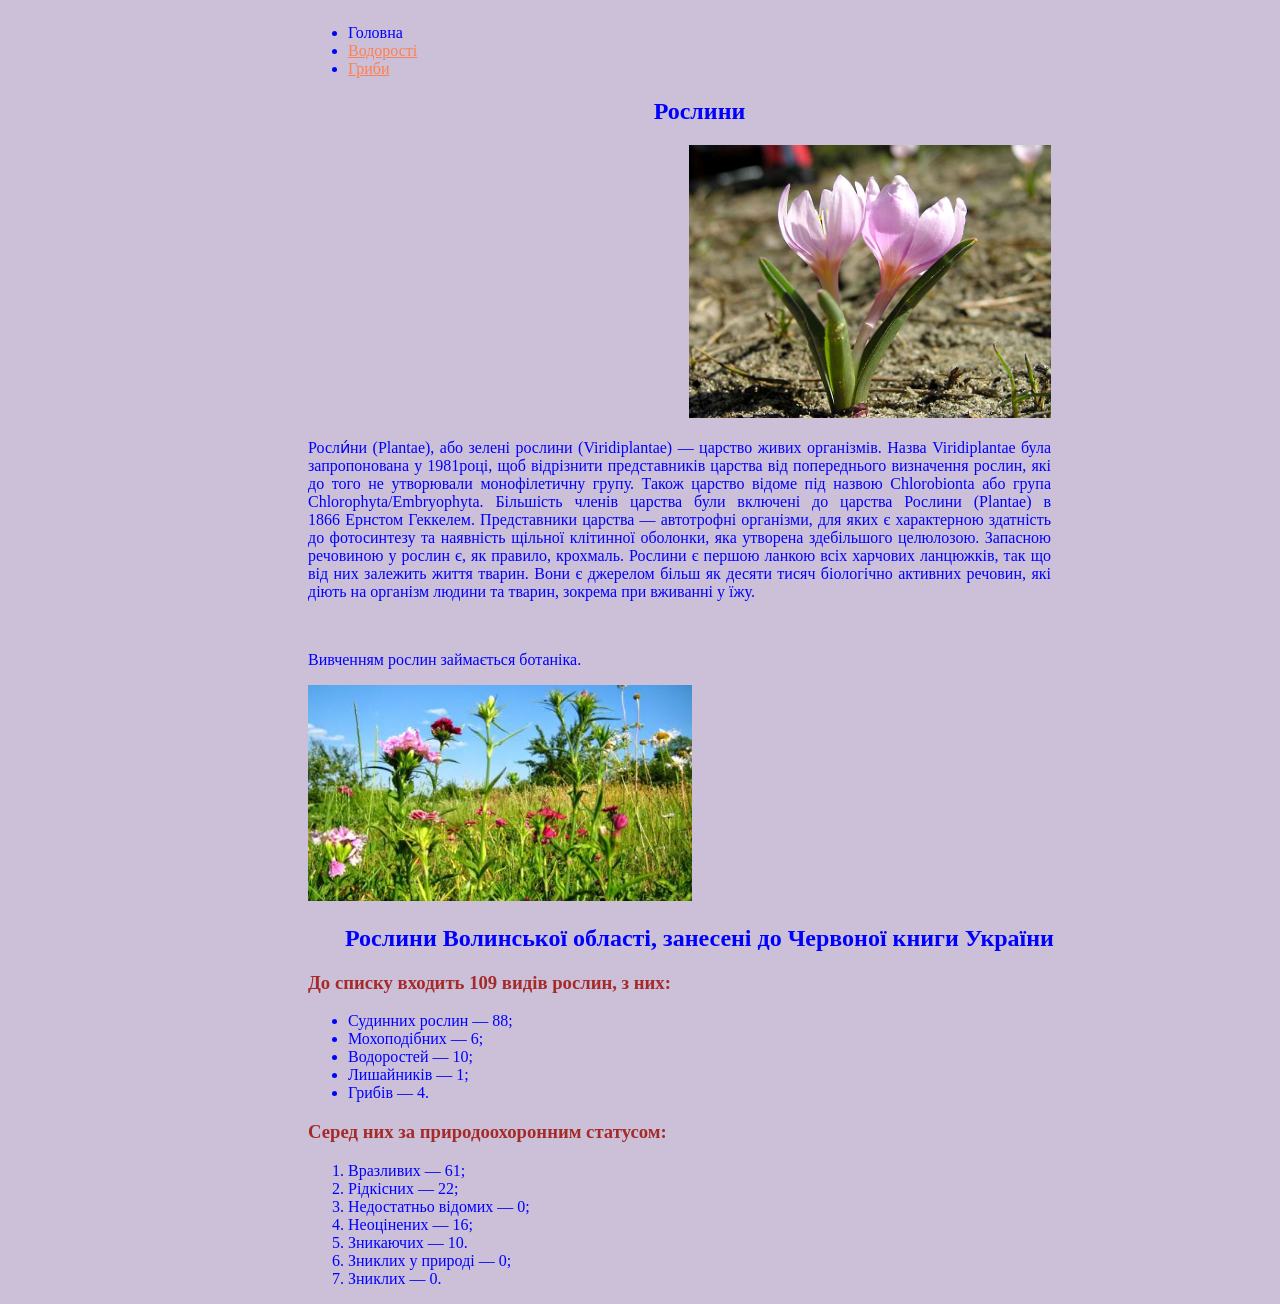
<file: index.html>
<!DOCTYPE html>
<html>
<head>
	<meta charset="utf-8">
	<title>28.04 Практична робота №2</title>
	<link rel="stylesheet" type="text/css" href="style.css">
</head>
<body>
	<nav>
		<ul>
			<li>Головна</li>
			<li><a style="color: coral;" href="vodorosti.html">Водорості</a></li>
			<li><a style="color: coral;" href="griby.html">Гриби</a></li>
		</ul>
	</nav>
	<main>
		<section>
			<h1>Рослини</h1>

			<p class="img1"><img src="1.png"></p>

			<p>Росли́ни (Plantae), або зелені рослини (Viridiplantae) — царство живих організмів. Назва
			Viridiplantae була запропонована у 1981році, щоб відрізнити представників царства від
			попереднього визначення рослин, які до того не утворювали монофілетичну групу.
			Також царство відоме під назвою Chlorobionta або група
			Chlorophyta/Embryophyta. Більшість членів царства були включені до царства Рослини
			(Plantae) в 1866 Ернстом Геккелем. Представники царства — автотрофні організми, для
			яких є характерною здатність до фотосинтезу та наявність щільної клітинної оболонки,
			яка утворена здебільшого целюлозою. Запасною речовиною у рослин є, як
			правило, крохмаль. Рослини є першою ланкою всіх харчових ланцюжків, так що від них
			залежить життя тварин. Вони є джерелом більш як десяти тисяч біологічно активних
			речовин, які діють на організм людини та тварин, зокрема при вживанні у їжу.</p>
		</section>

		<br>

		<section>
			<p>Вивченням рослин займається ботаніка.</p>
			<img src="2.png">
		</section>

		<section>
			<h1>Рослини Волинської області, занесені до Червоної книги України</h1>

			<h3>До списку входить 109 видів рослин, з них:</h3>

			<ul>
				<li>Судинних рослин — 88;</li>
				<li>Мохоподібних — 6;</li>
				<li>Водоростей — 10;</li>
				<li>Лишайників — 1;</li>
				<li>Грибів — 4.</li>
			</ul>

			<h3>Серед них за природоохоронним статусом:</h3>

			<ol>
				<li>Вразливих — 61;</li>
				<li>Рідкісних — 22;</li>
				<li>Недостатньо відомих  — 0;</li>
				<li>Неоцінених — 16;</li>
				<li>Зникаючих — 10.</li>
				<li>Зниклих у природі — 0;</li>
				<li>Зниклих — 0.</li>
			</ol>
		</section>
		



	</main>
</body>
</html>
</file>
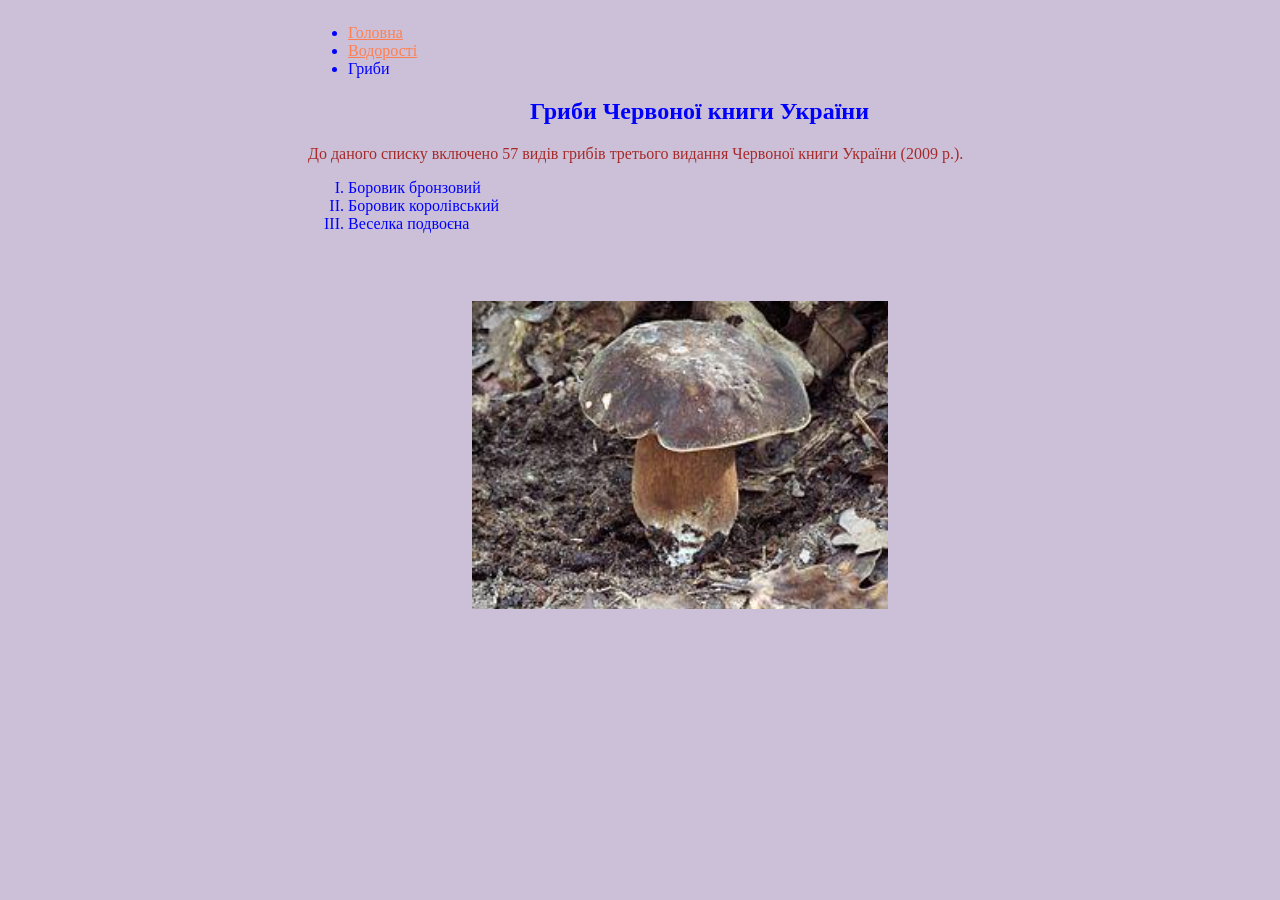
<file: griby.html>
<!DOCTYPE html>
<html>
<head>
	<title></title>
	<meta charset="utf-8">
	<link rel="stylesheet" type="text/css" href="style.css">
</head>
<body>
	<nav>
		<ul>
			<li><a style="color: coral;" href="index.html">Головна</a></li>
			<li><a style="color: coral;" href="vodorosti.html">Водорості</a></li>
			<li>Гриби</li>
		</ul>
	</nav>

	<section>
			<h1>Гриби Червоної книги України</h1>

			<p class="textcol">До даного списку включено 57 видів грибів третього видання Червоної книги України (2009 р.).</p>
			<ol type="I">
				<li>Боровик бронзовий</li>
				<li>Боровик королівський</li>
				<li>Веселка подвоєна</li>
			</ol>

			<br>
			<br>

			<p class="img4"> <img src="4.png"></p>

</section>

</body>
</html>
</file>
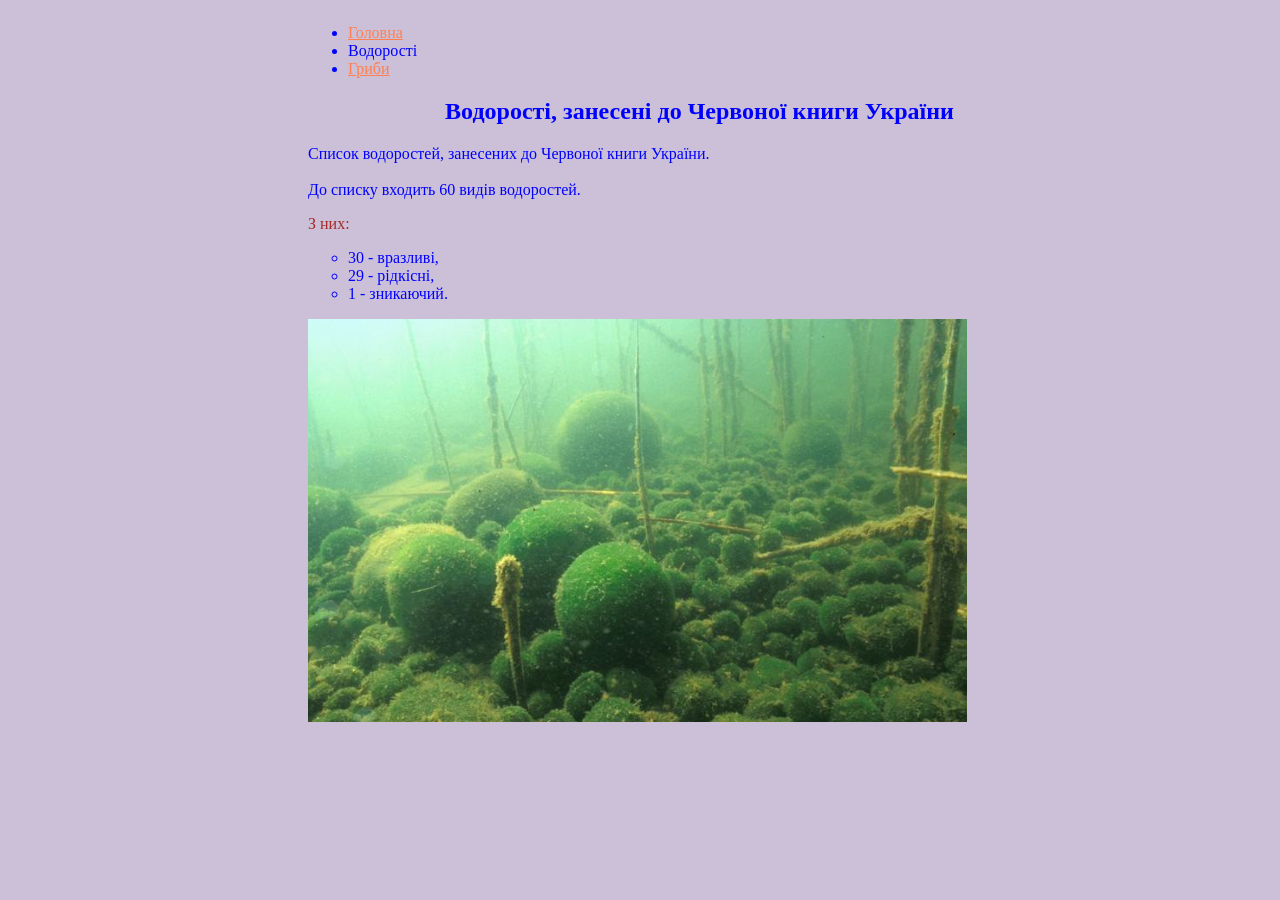
<file: vodorosti.html>
<!DOCTYPE html>
<html>
<head>
	<title>Водорості</title>
	<meta charset="utf-8">
	<link rel="stylesheet" type="text/css" href="style.css">
</head>
<body>
	<nav>
		<ul>
			<li><a style="color: coral;" href="index.html">Головна</a></li>
			<li >Водорості</li>
			<li><a style="color: coral;" href="griby.html">Гриби</a></li>
		</ul>
	</nav>
	<main>
		<section>
			<h1>Водорості, занесені до Червоної книги України</h1>

			<p>Список водоростей, занесених до Червоної книги України. <br> <br> До списку входить 60 видів водоростей. </p>

			<p style="color: brown;">З них:</p>

			<ul type="circle">
				<li>30 - вразливі,</li>
				<li>29 - рідкісні,</li>
				<li>1 - зникаючий.</li>
			</ul>

			<img src="3.png">
		</section>
	</main>
</body>
</html>
</file>
<file: style.css>
body {
	position: absolute;
	left: 300px;

	background-color: #ccc0d8 ;
	
}


 h1,h2 {
 	text-align: center;
 	color: blue;
 }

 p, li {
	width: 743px;
	
	text-align: justify;
	color: blue;
}

h3 {
	color: brown;
}

.img1 {
	text-align: right;
}

.img4 {
	text-align: center;
}

.textcol {
	color: brown;
}
</file>
